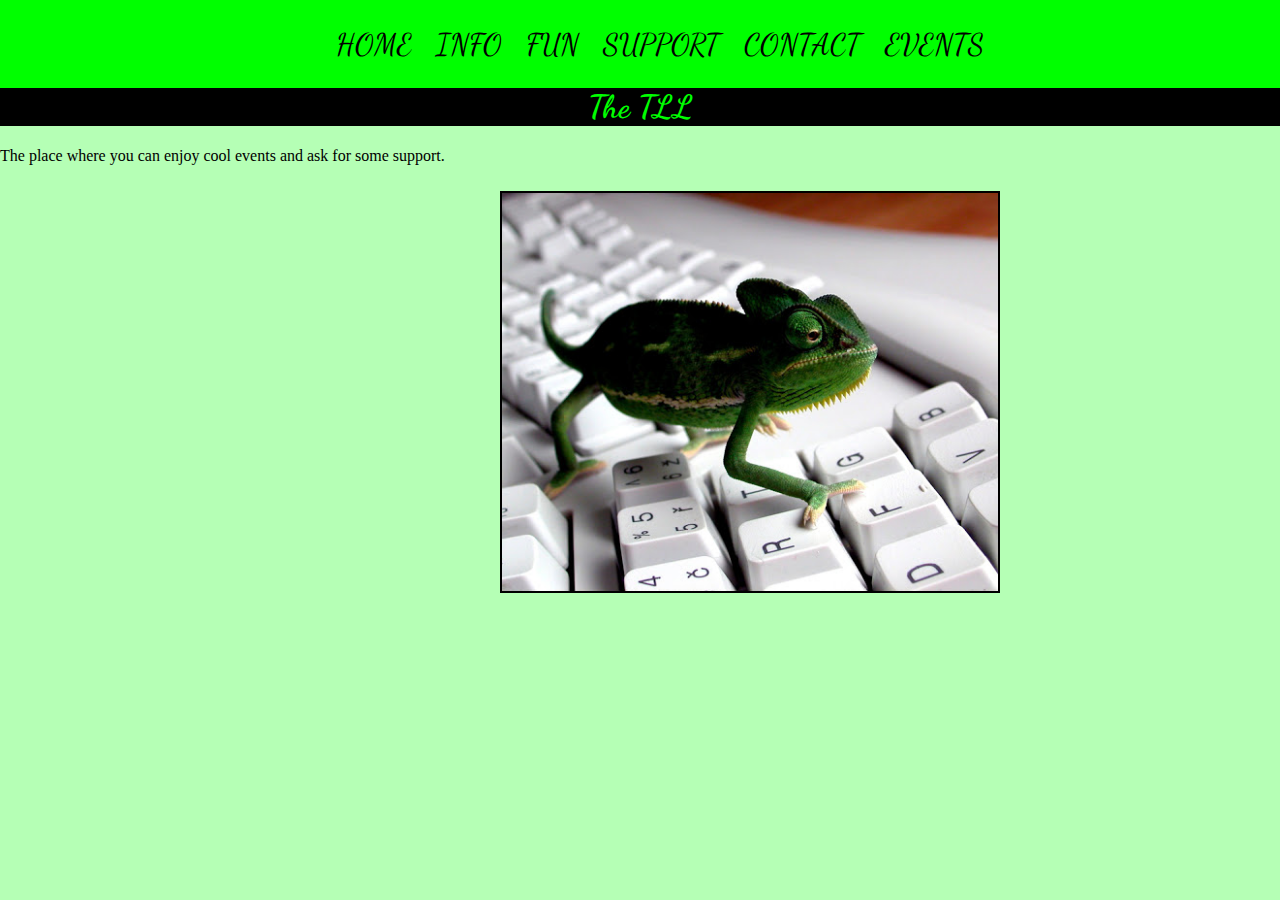
<file: index.html>
<!DOCTYPE html>
<html>
	<head>
	 <title>TLL - home</title>
	 <link href="/styles/style.css" rel="stylesheet">
	 <link href='lizard.jpg' rel='shortcut icon'>
	</head>
	<body>
		<nav>
			<ul>
				<li><a href="/index.html">home</a></li>
				<li><a href="/nav/info.html">info</a></li>
				<li><a href="/nav/fun.html">fun</a></li>
				<li><a href="/nav/help.html">support</a></li>
				<li><a href="/nav/contact.html">contact</a></li>
				<li><a href="/events/choose.html">events</a></li>
			</ul>
		</nav>
		<h1>The TLL</h1>
		<p>
		The place where you can enjoy cool events and ask for some support.
		</p>
		<img class='imgmain' src="/images/lizard-keyboard.jpg" alt='a lizard on a keyboard'>
	</body>
</html>
</file>
<file: styles/style.css>
@import url(https://fonts.googleapis.com/css?family=Dancing+Script);

* { box-sizing: border-box; }

a 	{
	color: black;
	text-decoration: none;
}
h1	{
	color: lime;
	background-color: black;
	text-align: center;
	font-family: 'Dancing Script';
	overflow: hidden;
	padding: 0;
	margin-top: 0;
	
}
body{
	margin: 0px;
	background-color: rgba(86, 255, 86, 0.438);
}
nav	{
	background-color: lime;
	margin: 0;
	text-align: center;
	right: 20px;
	overflow: hidden;
}
nav > ul > li{
	display: inline-block;
	padding: 10px;
	font-family: 'Dancing Script';
	font-size: 30px;
	margin: auto 0;	
}
nav > ul > li > a{
	text-decoration: none;
	text-transform: uppercase;
	
	
}
nav > ul > li:hover{
	background-color: black;
	border-radius: 5px;
}
nav > ul{
	text-align: center;
}
nav > ul > li:hover > a{ 
	color: lime;
}
.emaillink{
	display: inline-block;
}
.emailtext{
	display: inline-block;
}
.imgmain{
	width: 500px;
	border: 2px solid black;
	margin:  10px 500px;
}
</file>
